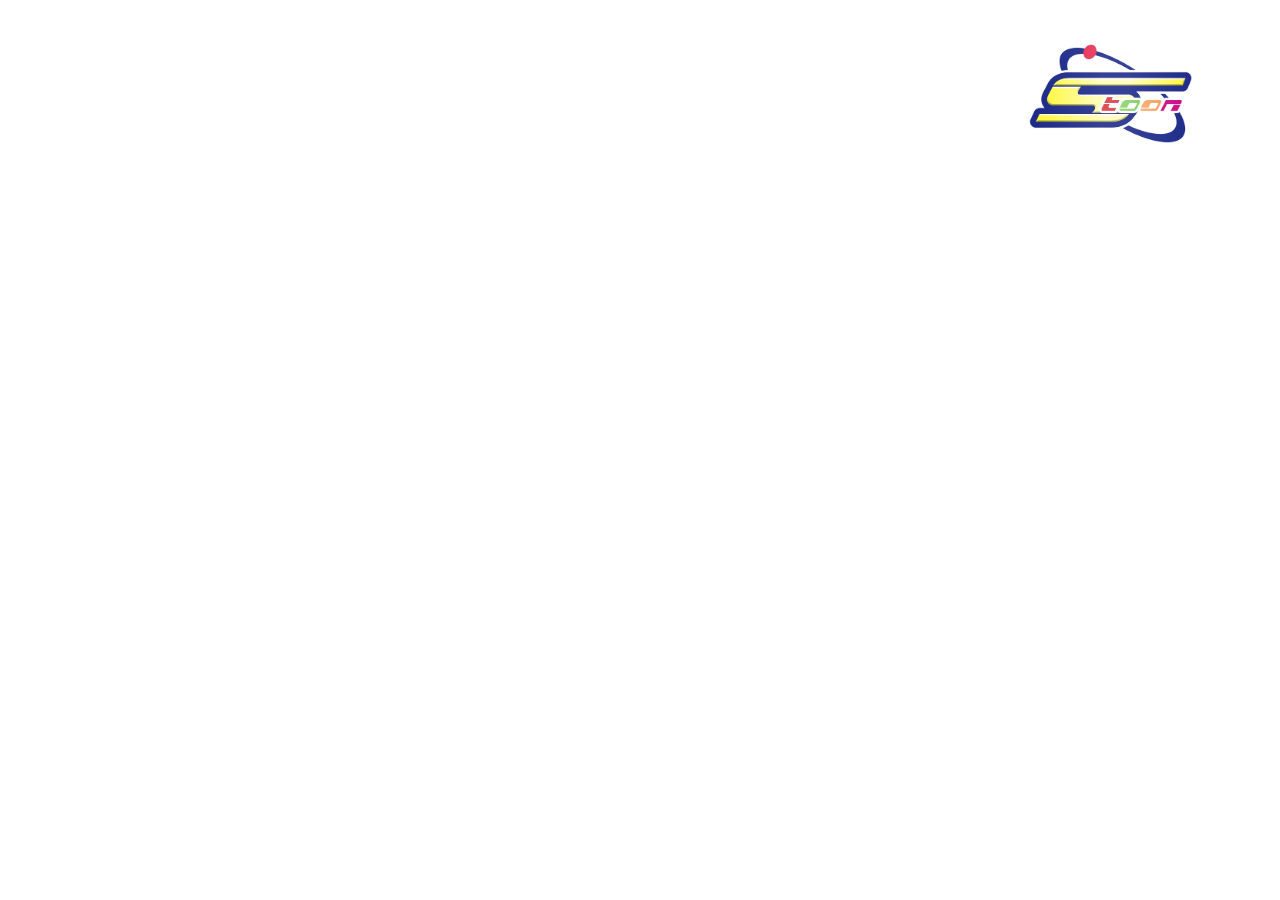
<file: screenbug.html>
<!DOCTYPE html>
<html lang="ar">
<head>
<meta charset="UTF-8">
<meta name="viewport" content="width=device-width, initial-scale=1.0">
<title>Spacetoon Screenbug</title>
<style>
*{margin:0;padding:0;box-sizing:border-box}
body{background:transparent;overflow:hidden;width:100vw;height:100vh}

#bug{
  position: absolute;
  top: 35px;
  right: 45px;
  width: 240px;
  height: 120px;
  display: flex;
  align-items: center;
  justify-content: center;
  opacity: 0;
  transition: opacity .6s ease, transform .6s cubic-bezier(.16,1,.3,1);
}

#logo {
  position: relative;
  width: 220px;
  height: 110px;            /* same ratio as the 500x250 viewBox */
  perspective: 700px;
}

/* the two versions are stacked and flipped every 5s */
.layer{
  position:absolute; inset:0;
  transition: opacity .45s ease, transform .6s cubic-bezier(.5,0,.2,1);
  backface-visibility:hidden;
}
.layer.hide{ opacity:0; transform: rotateY(90deg) scale(.85); pointer-events:none; }

#logo svg {
  width: 100%;
  height: 100%;
  display: block;
  overflow: visible;
}

/* Shine animation strictly bounded by the SVG mask */
.shine-rect {
  animation: sweep 1.8s cubic-bezier(.25, .46, .45, .94) infinite;
}

@keyframes sweep {
  0% { transform: translateX(-60%); }
  60% { transform: translateX(60%); }
  100% { transform: translateX(60%); }
}

/* Entrance animation */
#bug.show { opacity: 1; transform: translateY(0); }
#bug { transform: translateY(-10px); }

/* ================= 100 SUBSCRIBERS (clean version only) ================= */
#clean.on{ animation: glow 1.4s ease-in-out infinite alternate; }
@keyframes glow{
  from{ filter: drop-shadow(0 0 2px rgba(255,235,0,.35)); }
  to  { filter: drop-shadow(0 0 10px rgba(255,235,0,.95)); }
}

.pill{
  position:absolute; right:6px; bottom:-14px; width:132px; height:32px; z-index:5;
  transform-origin:100% 50%; transform:scaleX(0); opacity:0;
  filter:drop-shadow(0 2px 3px rgba(0,0,0,.6));
}
#clean.on .pill{ animation: pill-pop .6s cubic-bezier(.2,1.4,.4,1) .35s forwards; }
@keyframes pill-pop{ 0%{transform:scaleX(0);opacity:0} 100%{transform:scaleX(1);opacity:1} }

.pill-body{
  position:absolute; inset:0; overflow:hidden; direction:rtl;
  clip-path:polygon(10px 0,100% 0,calc(100% - 10px) 100%,0 100%);
  background:linear-gradient(180deg,#ff4d51 0%,#cc0004 45%,#730002 50%,#cc0004 100%);
  box-shadow:inset 0 2px 0 #fff, inset 0 -3px 0 #ffeb00;
  display:flex; align-items:center; justify-content:center; gap:7px;
  white-space:nowrap; font-family:'Arial Black',Tahoma,'Segoe UI',Arial,sans-serif;
  text-shadow:1.5px 1.5px 0 #000;
}
.pill-body::before{
  content:''; position:absolute; left:0; right:0; top:0; height:50%;
  background:linear-gradient(180deg,rgba(255,255,255,.3),rgba(255,255,255,.05));
}
.pill-body::after{
  content:''; position:absolute; top:0; bottom:0; width:34px; left:-50px;
  background:linear-gradient(100deg,rgba(255,255,255,0),rgba(255,255,255,.5),rgba(255,255,255,0));
}
#clean.on .pill-body::after{ animation: pill-glint 1.1s ease-in-out 1s 1; }
@keyframes pill-glint{ to{ transform:translateX(220px) } }

#count{ position:relative; font-size:23px; line-height:1; color:#ffeb00; font-weight:900; }
#count.pop{ animation:numpop .45s ease-out; }
@keyframes numpop{ 50%{ transform:scale(1.3) } }
.sub{ position:relative; font-size:14px; line-height:1; color:#fff; font-weight:700; }

.spark{
  position:absolute; left:0; top:0; font-size:17px; z-index:6; pointer-events:none;
  filter:drop-shadow(1px 1px 0 rgba(0,0,0,.5));
}
</style>
</head>
<body>
<div id="bug">
  <div id="logo">

    <!-- ===== A: ORIGINAL SPACETOON SCREENBUG (unchanged) ===== -->
    <div class="layer" id="normal">
    <svg viewBox="0 0 500 250">
      <defs>
        <!-- Linear gradient for the light glint/shine -->
        <linearGradient id="shineGrad" x1="0%" y1="0%" x2="100%" y2="0%">
          <stop offset="0%" stop-color="#ffffff" stop-opacity="0" />
          <stop offset="35%" stop-color="#ffffff" stop-opacity="0" />
          <stop offset="48%" stop-color="#ffffff" stop-opacity="0.85" />
          <stop offset="52%" stop-color="#ffffff" stop-opacity="0.85" />
          <stop offset="65%" stop-color="#ffffff" stop-opacity="0" />
          <stop offset="100%" stop-color="#ffffff" stop-opacity="0" />
        </linearGradient>

        <!-- SVG Mask using the exact alpha channel of Stoon3D.png -->
        <mask id="logoMask">
          <image href="Stoon3D.png" width="100%" height="100%" preserveAspectRatio="xMidYMid meet" />
        </mask>
      </defs>

      <!-- 1. The base logo image -->
      <image href="Stoon3D.png" width="100%" height="100%" preserveAspectRatio="xMidYMid meet" />

      <!-- 2. The moving shine rectangle, masked precisely to the logo's opaque pixels -->
      <g mask="url(#logoMask)">
        <rect class="shine-rect" x="-100%" y="0" width="300%" height="100%" fill="url(#shineGrad)" mix-blend-mode="screen" />
      </g>
    </svg>
    </div>

    <!-- ===== B: CLEAN VERSION + 100 SUBSCRIBERS =====
         StoonNo3D.png is loaded from GitHub; if you keep it next to this file
         just replace the URL with  StoonNo3D.png  (both places) -->
    <div class="layer hide" id="clean">
    <svg viewBox="0 0 500 250">
      <defs>
        <mask id="logoMask2">
          <image href="https://raw.githubusercontent.com/Mastergive/randompngtosave/refs/heads/main/StoonNo3D.png" width="100%" height="100%" preserveAspectRatio="xMidYMid meet" />
        </mask>
      </defs>
      <image href="https://raw.githubusercontent.com/Mastergive/randompngtosave/refs/heads/main/StoonNo3D.png" width="100%" height="100%" preserveAspectRatio="xMidYMid meet" />
      <g mask="url(#logoMask2)">
        <rect class="shine-rect" x="-100%" y="0" width="300%" height="100%" fill="url(#shineGrad)" mix-blend-mode="screen" />
      </g>
    </svg>

    <div class="pill" id="pill">
      <div class="pill-body"><span id="count">0</span><span class="sub">مشترك</span></div>
    </div>
    </div>

  </div>
</div>

<script>
const bug = document.getElementById('bug');
const normal = document.getElementById('normal');
const clean = document.getElementById('clean');
const pill = document.getElementById('pill');
const countEl = document.getElementById('count');
const EMOJIS = ['⭐','🚀','🌟','🪐','✨','🎉','👽','🎈'];
let timer = null, showClean = false;

function countUp(){
  const t0 = performance.now(), D = 1200;
  (function step(now){
    const p = Math.min((now - t0) / D, 1);
    countEl.textContent = Math.round(100 * (1 - Math.pow(1 - p, 3)));
    if (p < 1) requestAnimationFrame(step);
    else { countEl.classList.remove('pop'); void countEl.offsetWidth; countEl.classList.add('pop'); }
  })(t0);
}

function confetti(){
  const box = pill.getBoundingClientRect(), host = clean.getBoundingClientRect();
  const cx = box.left - host.left + box.width / 2, cy = box.top - host.top + box.height / 2;
  for (let i = 0; i < 12; i++){
    const s = document.createElement('span');
    s.className = 'spark';
    s.textContent = EMOJIS[i % EMOJIS.length];
    s.style.left = cx + 'px'; s.style.top = cy + 'px';
    clean.appendChild(s);
    const a = (i / 12) * Math.PI * 2 + Math.random() * .4, d = 55 + Math.random() * 45;
    const dx = Math.cos(a) * d, dy = Math.sin(a) * d * .8;
    s.animate([
      { transform:'translate(-50%,-50%) scale(.2)', opacity:0 },
      { transform:'translate(-50%,-50%) scale(1)', opacity:1, offset:.2 },
      { transform:`translate(calc(-50% + ${dx}px),calc(-50% + ${dy}px)) scale(1.1) rotate(${Math.random()*360}deg)`, opacity:0 }
    ], { duration:1400 + Math.random()*400, delay:700, easing:'ease-out', fill:'both' })
     .onfinish = () => s.remove();
  }
}

function swap(){
  showClean = !showClean;
  if (showClean){
    normal.classList.add('hide');
    clean.classList.remove('hide');
    clean.classList.remove('on'); void clean.offsetWidth; clean.classList.add('on');
    countEl.textContent = '0';
    setTimeout(countUp, 700);
    confetti();
  } else {
    clean.classList.add('hide');
    clean.classList.remove('on');
    normal.classList.remove('hide');
  }
}

function startCycle(){
  clearInterval(timer);
  showClean = false;
  normal.classList.remove('hide');
  clean.classList.add('hide'); clean.classList.remove('on');
  timer = setInterval(swap, 5000);   // switch every 5 seconds
}

function show(){
  bug.style.transition = 'opacity .6s ease, transform .6s cubic-bezier(.16,1,.3,1)';
  bug.classList.add('show');
  startCycle();
}

function hide(){
  bug.classList.remove('show');
  bug.style.transition = 'opacity .5s ease, transform .5s ease-in';
  clearInterval(timer);
}

document.addEventListener('DOMContentLoaded', show);

/* OBS Studio: restart when the source becomes visible, stop when hidden */
addEventListener('obsSourceVisibleChanged', e => e.detail.visible ? show() : hide());
</script>
</body>
</html>
</file>
